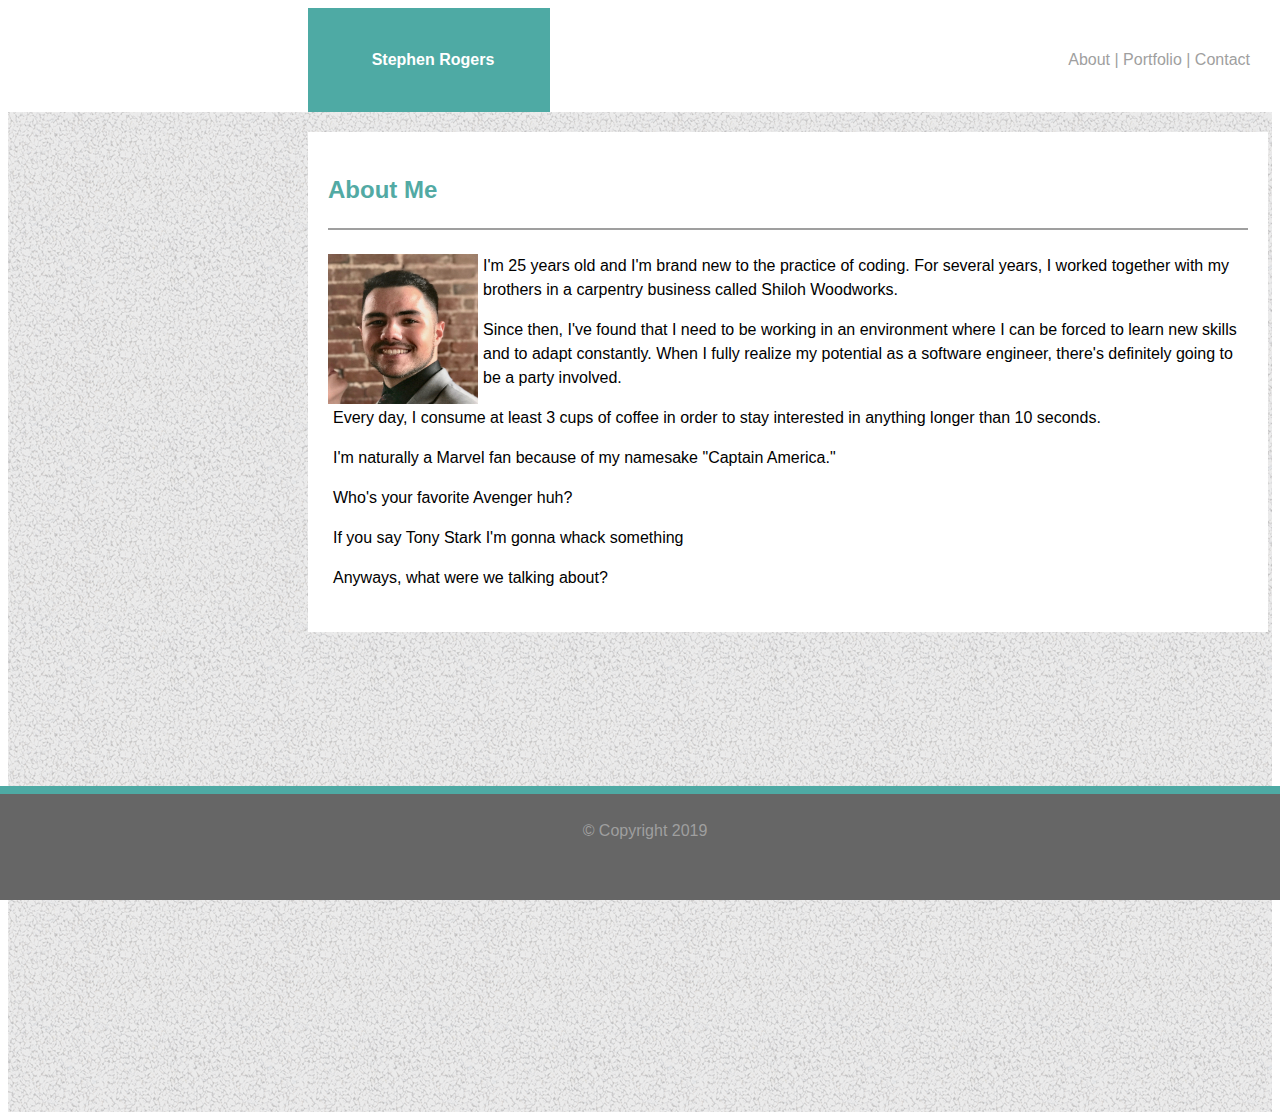
<file: index.html>
<!DOCTYPE html>
<html>
<head>
    <meta charset="utf-8">
    <title>Basic-Portfolio</title>
    <link rel="stylesheet" type="text/css" href="style.css">
</head>
<body>
    <header><strong>Stephen Rogers</strong></header>
<nav>
    <a href="#About">About</a> |
    <a href="#Portfolio">Portfolio</a> |
    <a href="#Contact">Contact</a>
</nav>
<div>
    <div class="window">
        <div class="main">
        <h2>About Me</h2>
        <div class="underline">
        <p></p>
        </div>
            <br>
            <img src="stephen.jpeg" alt="Stephen Rogers" style="width:150px;height:150px;">
            <p>I'm 25 years old and I'm brand new to the practice of coding. For several years, I worked together with my brothers in a carpentry business called Shiloh Woodworks.</p>
                
                <p>Since then, I've found that I need to be working in an environment where I can be forced to learn new skills and to adapt constantly. When I fully realize my potential as a software engineer, there's definitely going to be a party involved.</p>
            <p>Every day, I consume at least 3 cups of coffee in order to stay interested in anything longer than 10 seconds.</p>
            <p>I'm naturally a Marvel fan because of my namesake "Captain America." </p>
            <p>Who's your favorite Avenger huh?</p>
            <p>If you say Tony Stark I'm gonna whack something</p>
            <p>Anyways, what were we talking about?</p>
        </div>
        <footer><p>© Copyright 2019</p></footer>  
    </div>
</div>







</body>



</html>
</file>
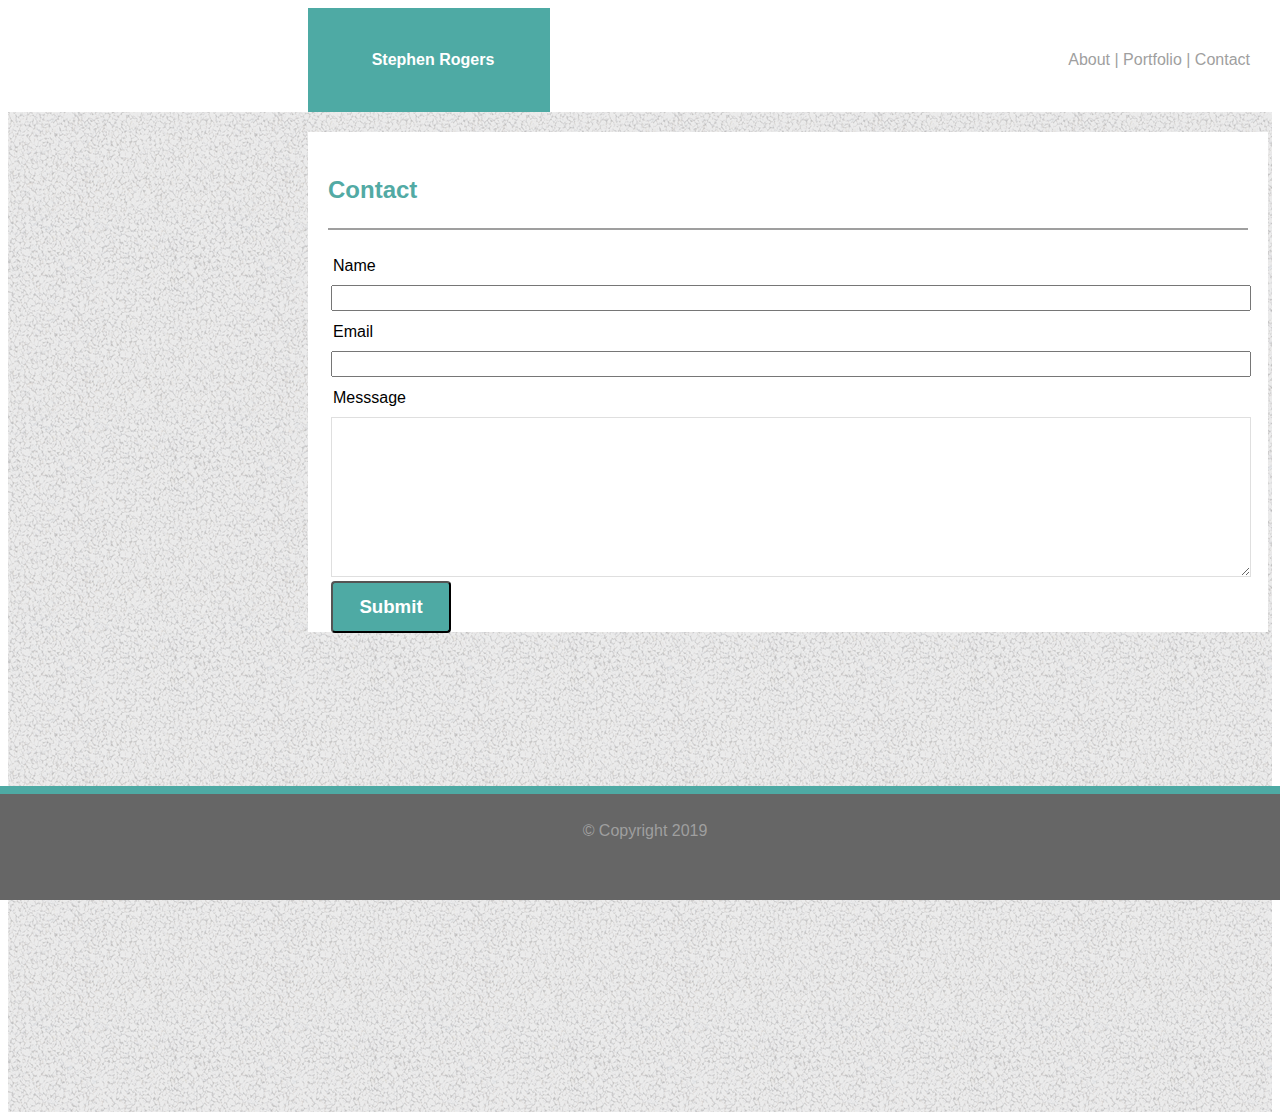
<file: contact.html>
<!DOCTYPE html>
<html>
<head>
    <meta charset="utf-8">
    <link rel="stylesheet" type="text/css" href="style.css">        
    <title>Contact</title>
</head>
<body>
    <header><strong>Stephen Rogers</strong></header>
    <nav>
            <a href="#About">About</a> |
            <a href="#Portfolio">Portfolio</a> |
            <a href="#Contact">Contact</a>
        </nav>
        <div>
            <div class="window">
                <div class="main">
                    <h2>Contact</h2>
                    <div class="underline">
                    <p></p>
                    </div>
                    <br>
                    <P>Name</P>
                    <input>
                    <p>Email</p>
                    <input>
                    <p>Messsage</p>
                    <textarea></textarea>
                    <button><strong>Submit</strong></button>
                </div>
          <footer><p>© Copyright 2019</p></footer>  
        </div>
     </div>



</body>
    
</html>
</file>
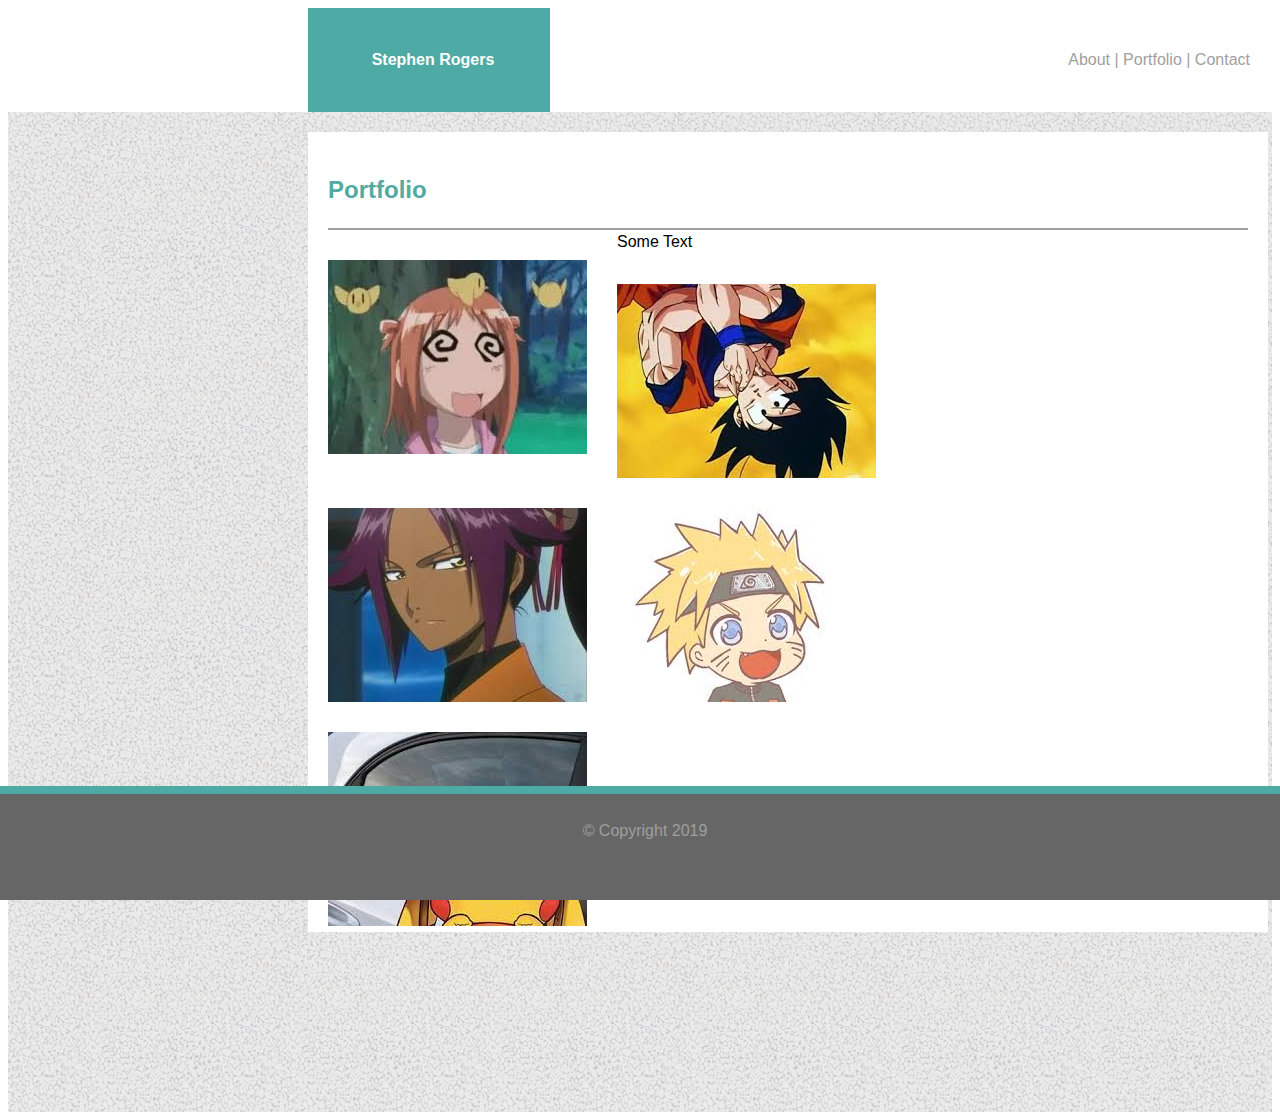
<file: portfolio.html>
<!DOCTYPE html>
<html>
<head>
    <title>Portfolio</title>
    <meta charset="utf-8">
    <link rel="stylesheet" type="text/css" href="style.css">
</head>
<body>
<header><strong>Stephen Rogers</strong></header>
<nav>
    <a href="#About">About</a> |
    <a href="#Portfolio">Portfolio</a> |
    <a href="#Contact">Contact</a>
</nav>
    <div class="window">
        <div class="main-portfolio">
            <h2>Portfolio</h2>
                <div class="underline"></div>
                <div class="wrapper">
                    <img id="confused" src="confused.jpg" alt="Confused">
                    <div class="wrapper-text">Some Text</div>
                </div>
                    <img id="dragonball" src="dragonball.jpg" alt="Dragon Ball">
                    <img id="bleach" src="bleach.jpg" alt="Bleach">
                    <img id="naruto" src="naruto.jpg" alt="Naruto">
                    <img id="pikachu" src="pikachu.jpg" alt="Pikachu">
        </div>
              <footer><p>© Copyright 2019</p></footer>  
    </div>
</body>

</html>
</file>
<file: style.css>
* {
  box-sizing: border-box;
  font-family: Helvetica;
  line-height: 1.5;
}

header {
    background:#4EAAA4;
    padding: 40px;
    width: 250px;
    color: #ffffff;
    float:left;
    margin-left:300px;
    text-align: center;
}

nav {
    background:white;
    position: absolute;
    left: 550px;
    width: 740px;
    padding:40px;
    color: #9F9F9F;
    text-align: right;
    float: left;
}

a {
    color:#9F9F9F;
    text-decoration: none;

}

.underline {
    border-bottom-style: solid;
    border-color: #9F9F9F;
    border-width: 2px;
}

h2 {
    color: #52AAA4;
}

img {
    float:left;
    position: relative;
    z-index: 1;
}

p {
    position: relative;
    z-index: 0;
    left: 5px;
    bottom: 16px;
}

.window {
    width: 100%;
    height: 1000px;
    background-image: url("gravel.png");
    float:left;
}
.main {
    width: 960px;
    height: 500px;
    background: white;
    float:left;
    margin-left: 300px;
    margin-top: 20px;
    text-align: left;
    padding: 20px;
}

footer {
    background: #666666;
    padding: 25px;
    color: #9F9F9F;
    text-align: center;
    position: fixed;
    width: 100%;
    border-top-style: solid;
    border-top-width: 8px;
    border-top-color: #4EAAA4;
    left: 0;
    bottom: 0;
}

input {
    position: relative;
    float:left;
    bottom:25px;
    left:3px;
    width:100%;
}

.message-input {
    position: relative;
    float:left;
    bottom:25px;
    left:3px;
    width:100%;
    height: 100px;
}

textarea {
    position:relative;
    float:left;
    bottom:25px;
    left: 3px;
    width: 100%;
    height: 160px;
    border-color: #DFDFDF;
}

button {
    position: relative;
    float:left;
    bottom:21px;
    left: 3px;
    padding:10px;
    width: 120px;
    color: white;
    font-size: 14pt;
    border-radius: 4px;
    background: #4EAAA4;
}

.main-portfolio {
    width: 960px;
    height: 800px;
    background: white;
    float:left;
    margin-left: 300px;
    margin-top: 20px;
    text-align: left;
    padding: 20px;
}

#confused {
    margin-top: 30px;
    margin-right: 30px;
    
}

#dragonball {
    margin-top: 30px;
    margin-right:200px;
}

#bleach {
    float: left;
    margin-top: 30px;
    margin-right: 30px;
}

#naruto {
    margin-top:30px;
    margin-right:200px;
}

#pikachu {
    margin-top: 30px;
    position: relative;
    z-index: 0;
}
</file>
